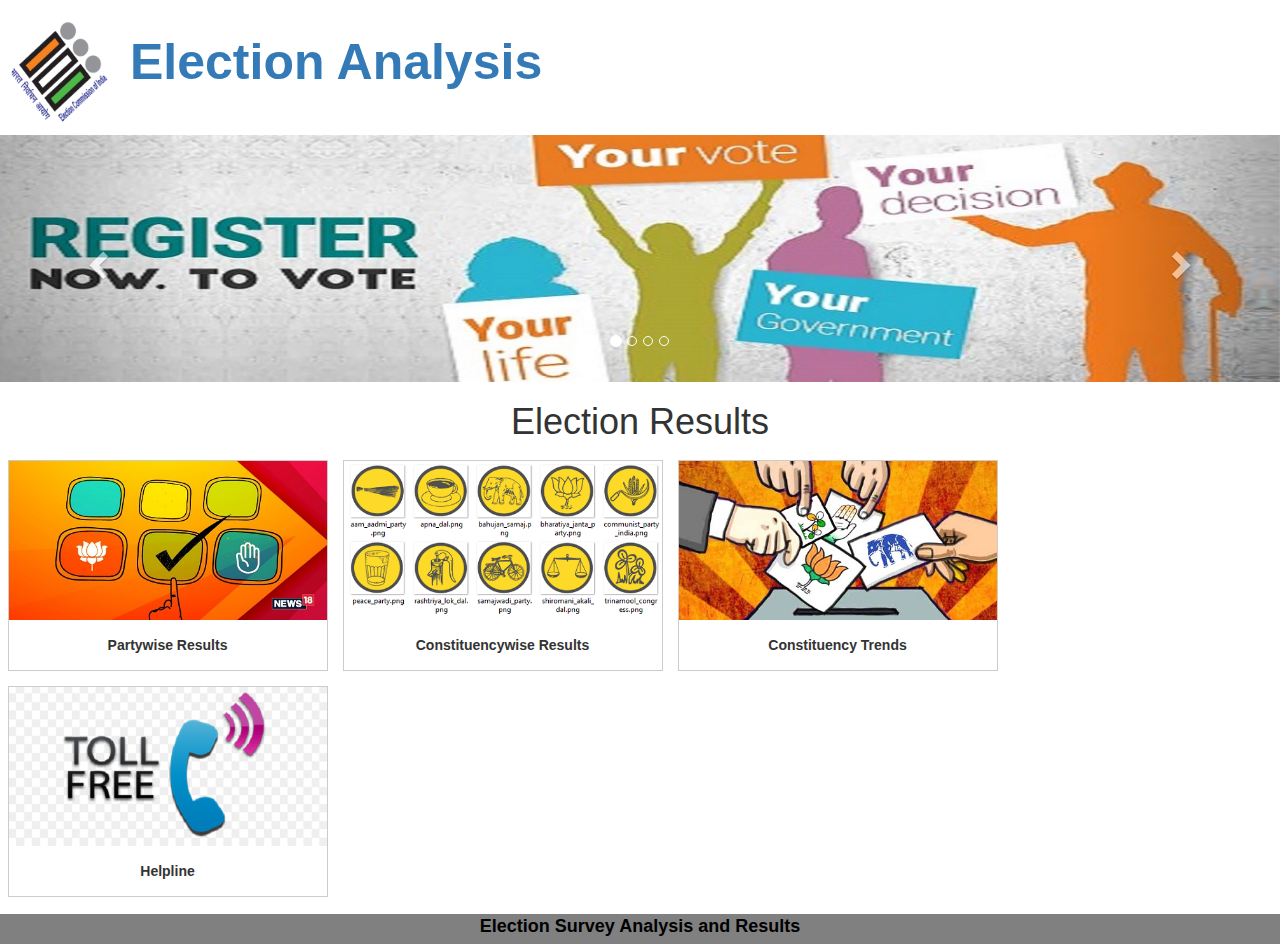
<file: index.html>
<!doctype html>
<html>
<head>
<link rel="icon" href="images/fav.png"/>
<title>Election Commision of India</title>
<link href="css/style.css" rel="stylesheet"/>
<meta http-equiv="Content-type" content="text/html;charset=utf-8">
<meta name="viewport" content="width=device-width, initial-scale=1">
<!-- Carousel Links Start -->
<link rel="stylesheet"
	href="https://maxcdn.bootstrapcdn.com/bootstrap/3.3.7/css/bootstrap.min.css">
<script
	src="https://ajax.googleapis.com/ajax/libs/jquery/3.3.1/jquery.min.js"></script>
<script
	src="https://maxcdn.bootstrapcdn.com/bootstrap/3.3.7/js/bootstrap.min.js"></script>
<!-- Carousel Links End -->

</head>

<body>
<div id="header">
	<div id="logo">
	<a href="index.html"><img src="images/logo.png" alt="logo"></a>
	<a href="index.html"><h1>Election Analysis</h1></a>
	</div>
</div>
<div class="clear"></div>

<div id="slider">
				<div id="myCarousel" class="carousel slide" data-ride="carousel">

					<!-- Indicators -->
					<ol class="carousel-indicators">
						<li data-target="#myCarousel" data-slide-to="0" class="active"></li>
						<li data-target="#myCarousel" data-slide-to="1"></li>
						<li data-target="#myCarousel" data-slide-to="2"></li>
						<li data-target="#myCarousel" data-slide-to="3"></li>
					</ol>

					<!-- Wrapper for slides -->
					<div class="carousel-inner">
						<div class="item active">
							<img src="images/slider1.jpg" alt="Election Commissioner">
							<div class="carousel-caption">
							
							</div>
						</div>

						<div class="item">
							<img src="images/slider2.jpg" alt="GoVerify">
							<div class="carousel-caption">
								
							</div>
						</div>

						<div class="item">
							<img src="images/slider3.jpg" alt="Yourvote Your Feature">
							<div class="carousel-caption">
								
							</div>
						</div>
						<div class="item">
							<img src="images/slider4.jpg" alt="Vote India">
							<div class="carousel-caption">
							
							</div>
						</div>
					</div>
					<!-- Left and right controls -->
					<a class="left carousel-control" href="#myCarousel"
						data-slide="prev"> <span
						class="glyphicon glyphicon-chevron-left"></span> <span
						class="sr-only">Previous</span>
					</a> <a class="right carousel-control" href="#myCarousel"
						data-slide="next"> <span
						class="glyphicon glyphicon-chevron-right"></span> <span
						class="sr-only">Next</span>
					</a>
				</div>
			</div>
			<div class="clear"></div>

<!-- Links -->
<!-- https://agroecology.conferenceseries.com -->
<!-- https://agriculture.foodtechconferences.com -->
<!-- https://europe.plantscienceconferences.com -->
<!-- https://aqua.conferenceseries.com -->			

<div id="Content">
<center><h1>Election Results</h1></center>

	<div class="gallery">
	 <a href="party.html">
	   <img src="images/party.jpg" alt="5Terre" width="620" height="400">
	 </a>
	 <div class="desc"><b>Partywise Results</b></div>
	</div>

	<div class="gallery">
	 <a href="const.html">
	   <img src="images/const.jpeg" alt="Forest" width="620" height="400">
	 </a>
	 <div class="desc"><b>Constituencywise Results</b></div>
	</div>

	<div class="gallery">
	 <a href="trend.html">
	   <img src="images/election.jpg" alt="Northern Lights" width="620" height="400">
	 </a>
	 <div class="desc"><b>Constituency Trends</b></div>
	</div>

	<div class="gallery">
	 <a href="about.html">
	   <img src="images/toll.png" alt="Mountains" width="620" height="400">
	 </a>
	 <div class="desc"><b>Helpline</b></div>
	</div>

</div>


<div class="clear"></div>

<div id="footer">
	<center><p>Election Survey Analysis and Results</p></center>
</div>


	



</body>
</html>
</file>
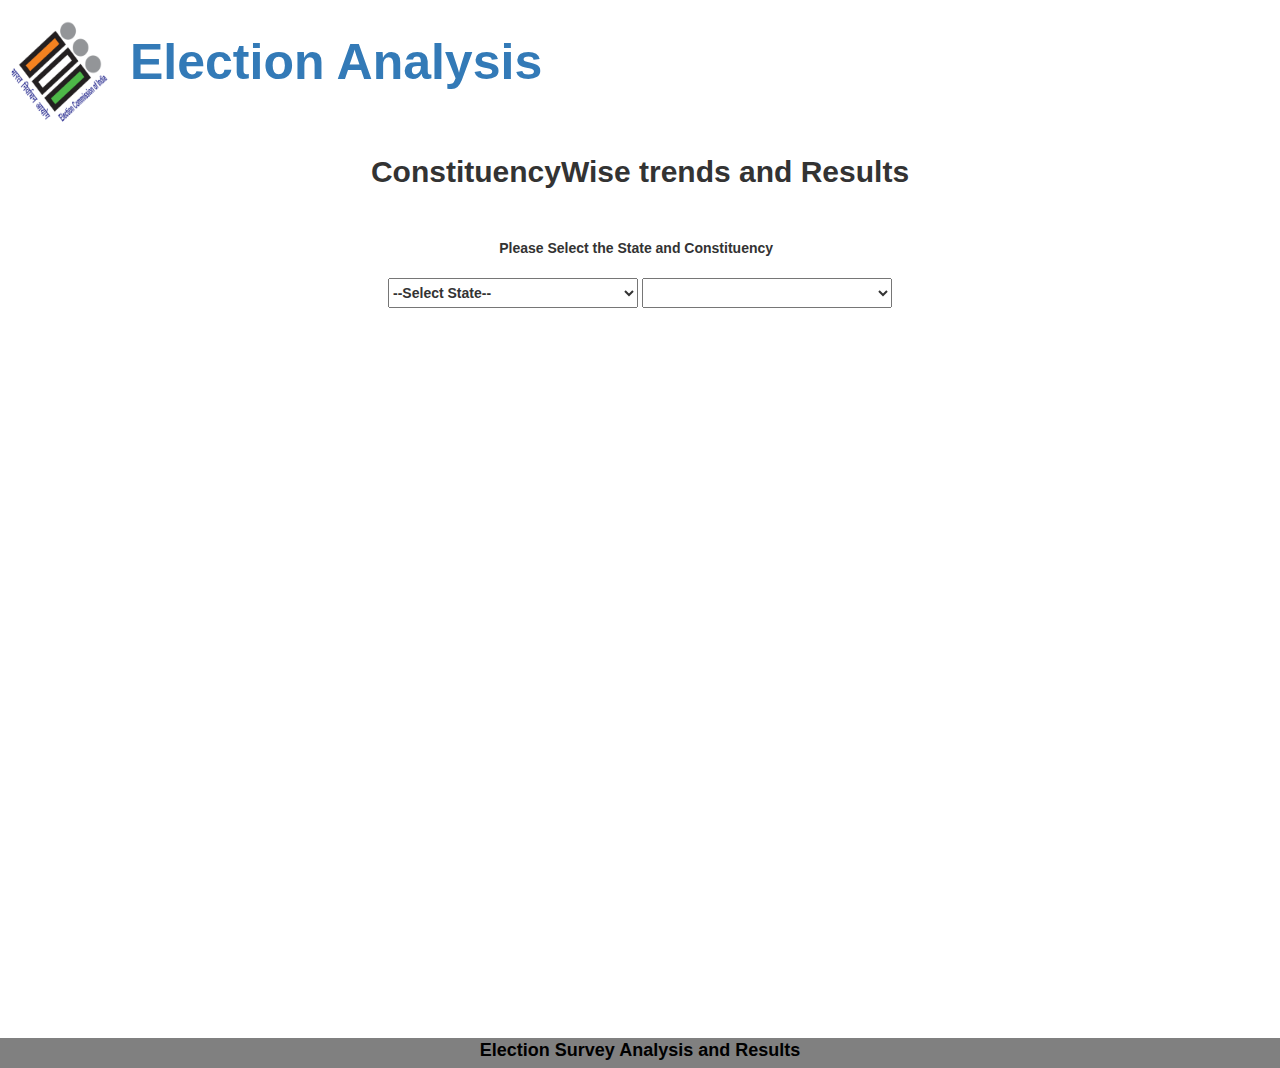
<file: const.html>
<!doctype html>
<html>
<head>
<link rel="icon" href="images/fav.png"/>
<title>Election Commision of India</title>
<link href="css/style.css" rel="stylesheet"/>
<meta http-equiv="Content-type" content="text/html;charset=utf-8">
<meta name="viewport" content="width=device-width, initial-scale=1">
<!-- Carousel Links Start -->
<link rel="stylesheet"
	href="https://maxcdn.bootstrapcdn.com/bootstrap/3.3.7/css/bootstrap.min.css">
<script
	src="https://ajax.googleapis.com/ajax/libs/jquery/3.3.1/jquery.min.js"></script>
<script
    src="https://maxcdn.bootstrapcdn.com/bootstrap/3.3.7/js/bootstrap.min.js"></script>
    <script src="https://cdn.plot.ly/plotly-latest.min.js"></script>
	<script type="text/javascript" src="javascript/plot.js"></script>
<!-- Carousel Links End -->

</head>

<body>
<div id="header">
	<div id="logo">
	<a href="index.html"><img src="images/logo.png" alt="logo"></a>
	<a href="index.html"><h1>Election Analysis</h1></a>
	</div>
</div>
<div class="clear"></div>


<center>
<div id="state">
<h2><b>ConstituencyWise trends and Results</b></h2>
<br><br>
<b>Please Select the State and Constituency</b>
        &nbsp;
		<br><br>
      
           <select name="dropdown" style="width: 250px; height: 30px;  font-weight:bold; "      id="state1" onchange="updatestate()">

               

        </select>
		   <select name="dropdown1" style="width: 250px; height: 30px;  font-weight:bold; "      id="constituency1" onchange="updateconst()" >
           

        </select>
		   <br>
           <br>
           <div id="myDiv" style="width:700px;height:700px;"></div>
</div>
</center>


<div class="clear"></div>

<div id="footer">
	<center><p>Election Survey Analysis and Results</p></center>
</div>

</body>
</html>
</file>
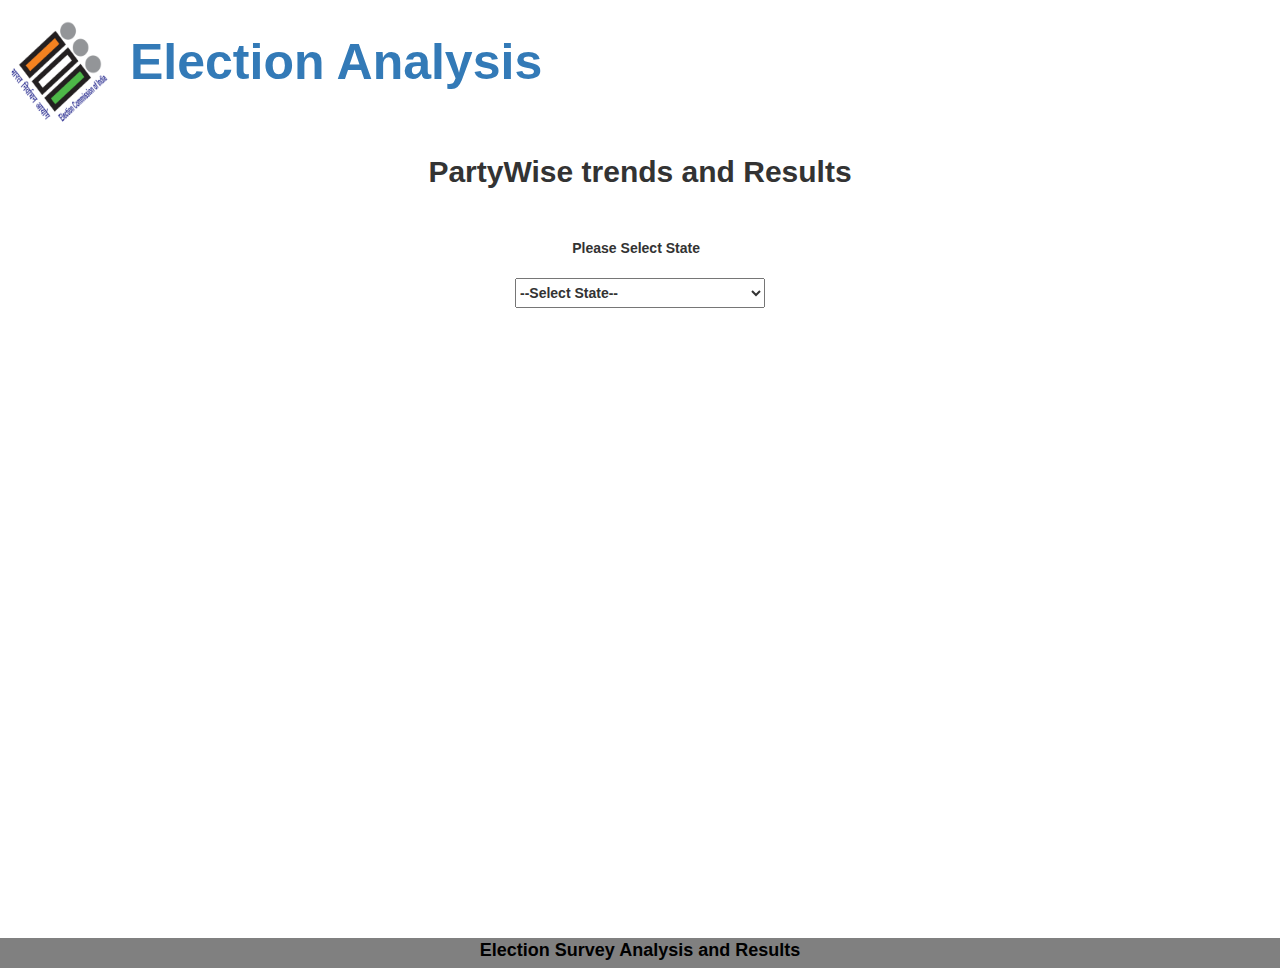
<file: party.html>
<!doctype html>
<html>
<head>
<link rel="icon" href="images/fav.png"/>
<title>Election Commision of India</title>
<link href="css/style.css" rel="stylesheet"/>
<meta http-equiv="Content-type" content="text/html;charset=utf-8">
<meta name="viewport" content="width=device-width, initial-scale=1">
<!-- Carousel Links Start -->
<link rel="stylesheet"
	href="https://maxcdn.bootstrapcdn.com/bootstrap/3.3.7/css/bootstrap.min.css">
<script
	src="https://ajax.googleapis.com/ajax/libs/jquery/3.3.1/jquery.min.js"></script>
<script
    src="https://maxcdn.bootstrapcdn.com/bootstrap/3.3.7/js/bootstrap.min.js"></script>
    <script src="https://cdn.plot.ly/plotly-latest.min.js"></script>
    <script type="text/javascript" src="javascript/party.js"></script>

<!-- Carousel Links End -->

</head>
<body>


<div id="header">
	<div id="logo">
    <a href="index.html"><img src="images/logo.png" alt="logo"></a>
    
	<a href="index.html"><h1>Election Analysis</h1></a>
	</div>
</div>
<div class="clear"></div>




<center>
<div id="state">
<h2><b>PartyWise trends and Results</b></h2>
<br><br>
<b>Please Select  State</b>
        &nbsp;
		<br><br>
        <select name="dropdown" style="width: 250px; height: 30px;  font-weight:bold; "      id="state1" onchange="update()">        </select>
           <br>
           <br>
        
           <div id="myDiv" style="width:1100px;height:600px;"></div>

</div>
</center>

<div class="clear"></div>

<div id="footer">
	<center><p>Election Survey Analysis and Results</p></center>
</div>



</body>
</html>
</file>
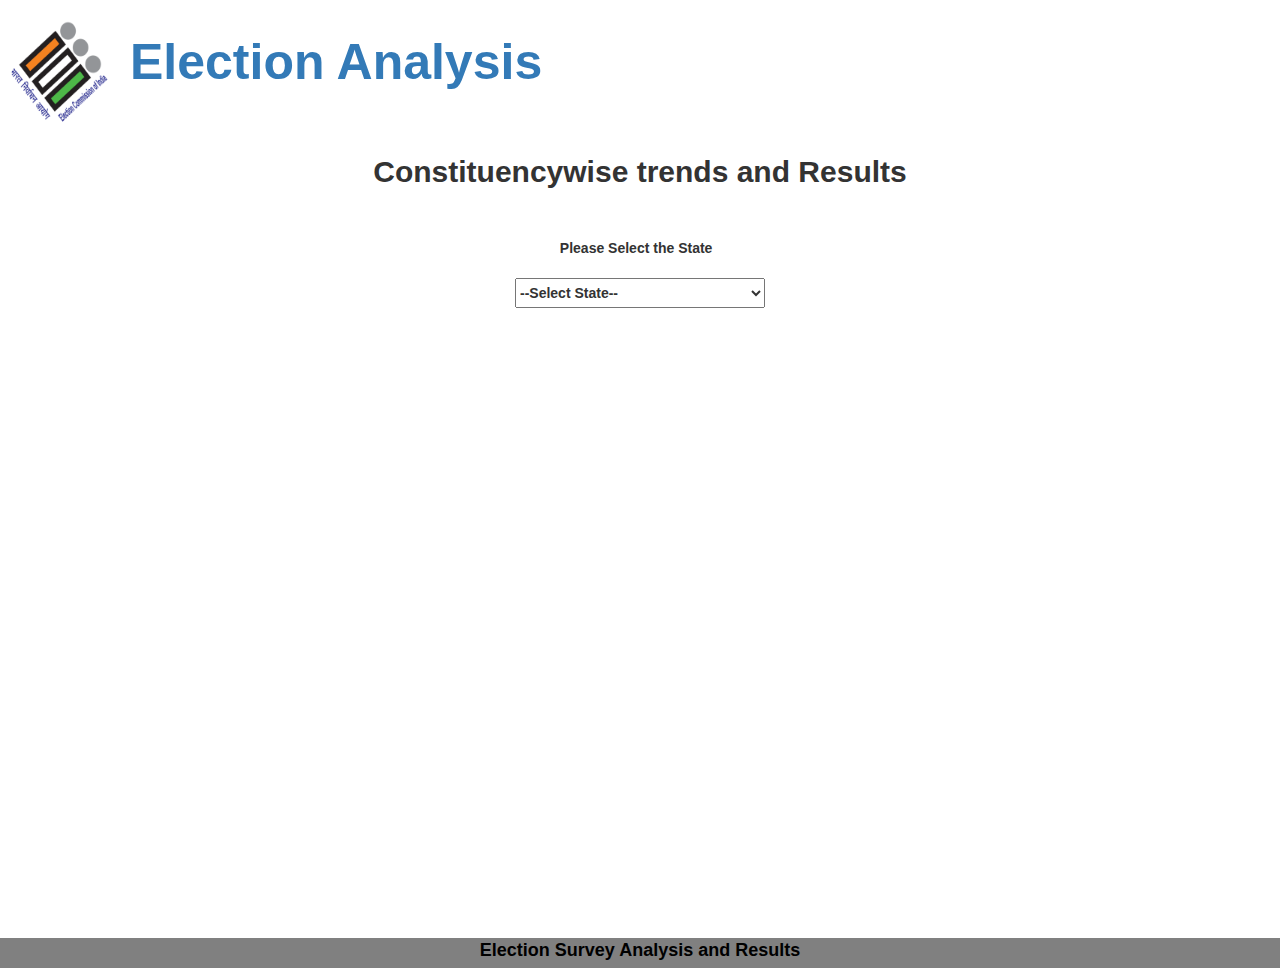
<file: trend.html>
<!doctype html>
<html>
<head>
<link rel="icon" href="images/fav.png"/>
<title>Election Commision of India</title>
<link href="css/style.css" rel="stylesheet"/>
<meta http-equiv="Content-type" content="text/html;charset=utf-8">
<meta name="viewport" content="width=device-width, initial-scale=1">
<!-- Carousel Links Start -->
<link rel="stylesheet"
	href="https://maxcdn.bootstrapcdn.com/bootstrap/3.3.7/css/bootstrap.min.css">
<script
	src="https://ajax.googleapis.com/ajax/libs/jquery/3.3.1/jquery.min.js"></script>
<script
    src="https://maxcdn.bootstrapcdn.com/bootstrap/3.3.7/js/bootstrap.min.js"></script>
    <script src="https://cdn.plot.ly/plotly-latest.min.js"></script>
	<script type="text/javascript" src="javascript/trend.js"></script>
<!-- Carousel Links End -->

</head>

<body>
<div id="header">
	<div id="logo">
	<a href="index.html"><img src="images/logo.png" alt="logo"></a>
	<a href="index.html"><h1>Election Analysis</h1></a>
	</div>
</div>
<div class="clear"></div>


<center>
<div id="state">
<h2><b>Constituencywise trends and Results</b></h2>
<br><br>
<b>Please Select the State</b>
        &nbsp;
		<br><br>
           <select name="dropdown" style="width: 250px; height: 30px;  font-weight:bold; "      id="state1" onchange="updatetrend()">
        </select>
		   <br>
           <br>
           <div id="myDiv" style="width:1100px;height:600px;"></div>
</div>
</center>


<div class="clear"></div>

<div id="footer">
	<center><p>Election Survey Analysis and Results</p></center>
</div>


</body>
</html>
</file>
<file: css/style.css>
*{margin:0;padding:0;}
body{font:12px/1.6 arial;}
#page{width:100%;}



#bg {
  /* The image used */
  background-color: red;
  background-image: url("C:\xampp\htdocs\election\Election Commission\images\bgimage.jpg");

  /* Full height */
  height: 100%; 

  /* Center and scale the image nicely */
  background-position: center;
  background-repeat: no-repeat;
  background-size: cover;
}


/* Header Start */
#logo{float:left;}
#logo img{height: 120px; width:120px; margin-top:15px;}
#logo h1{font-size:50px; font-weight:bold; text-decoration:none; float:right; margin-top:25px; padding:10px;}  
.clear{clear:both;}
/* Carousel Start */
#slider{position:relative; width:100%;}
/*Carousel End */
.clear{clear:both;}

/*Scroll Text*/
#scroll{ font-size:25px; color:cyan; }


/*Content*/

div.gallery {
 margin: 7.5px;
 border: 1px solid #ccc;
 float: left;
 width: 320px;
 
}

div.gallery:hover {
 border: 1px solid #777;
}
 
div.gallery img {
 width: 100%;
 height: auto;
}

div.desc {
 padding: 15px;
 text-align: center;
}
.clear{clear:both;}
#content{}
.container_k1 img{height:150px;width:150px; border-radius:100px;}


.clear{clear:both;}
#footer{background:grey; margin-top:10px; height:30px; }
#footer p{color:#000; font-size:18px; font-weight:bold;}
</file>
